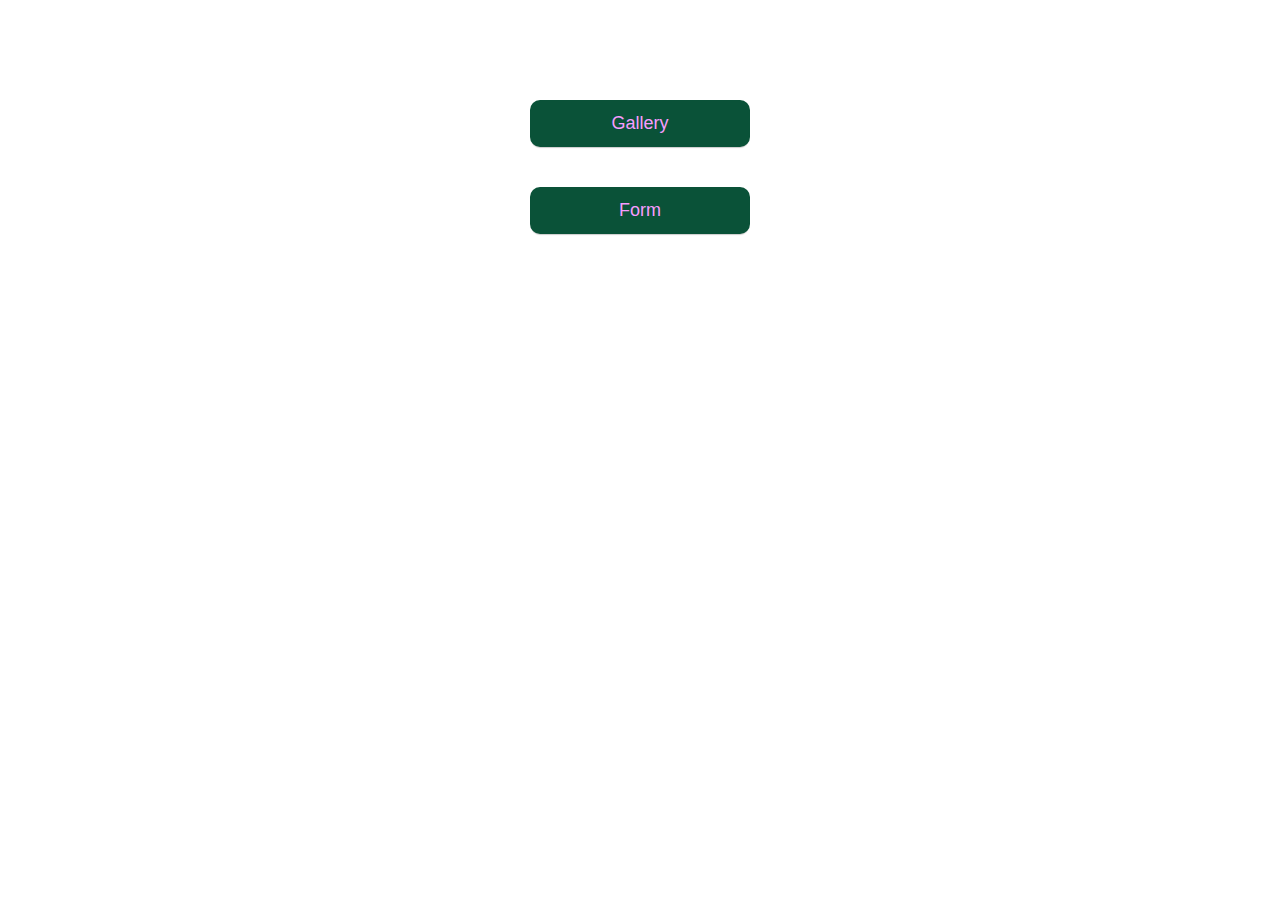
<file: src/index.html>
<!DOCTYPE html>
<html lang="en">
  <head>
    <meta charset="UTF-8" />
    <meta name="viewport" content="width=device-width, initial-scale=1.0" />
    <title>JS Homework 9</title>
    <link rel="stylesheet" href="./css/styles.css" />
  </head>
  <body>
    <div class=container>
    <ul class="task-list">
      <li class="list-item">
        <a href="./1-gallery.html" class="item-link">Gallery</a>
      </li>
      <li class="list-item">
        <a href="./2-form.html" class="item-link">Form</a>
      </li>
      </div>
      <script type="module" src="./js/1-gallery.js"></script>
      <script type="module" src="./js/2-form.js"></script>
    </ul>
  </body>
</html>
</file>
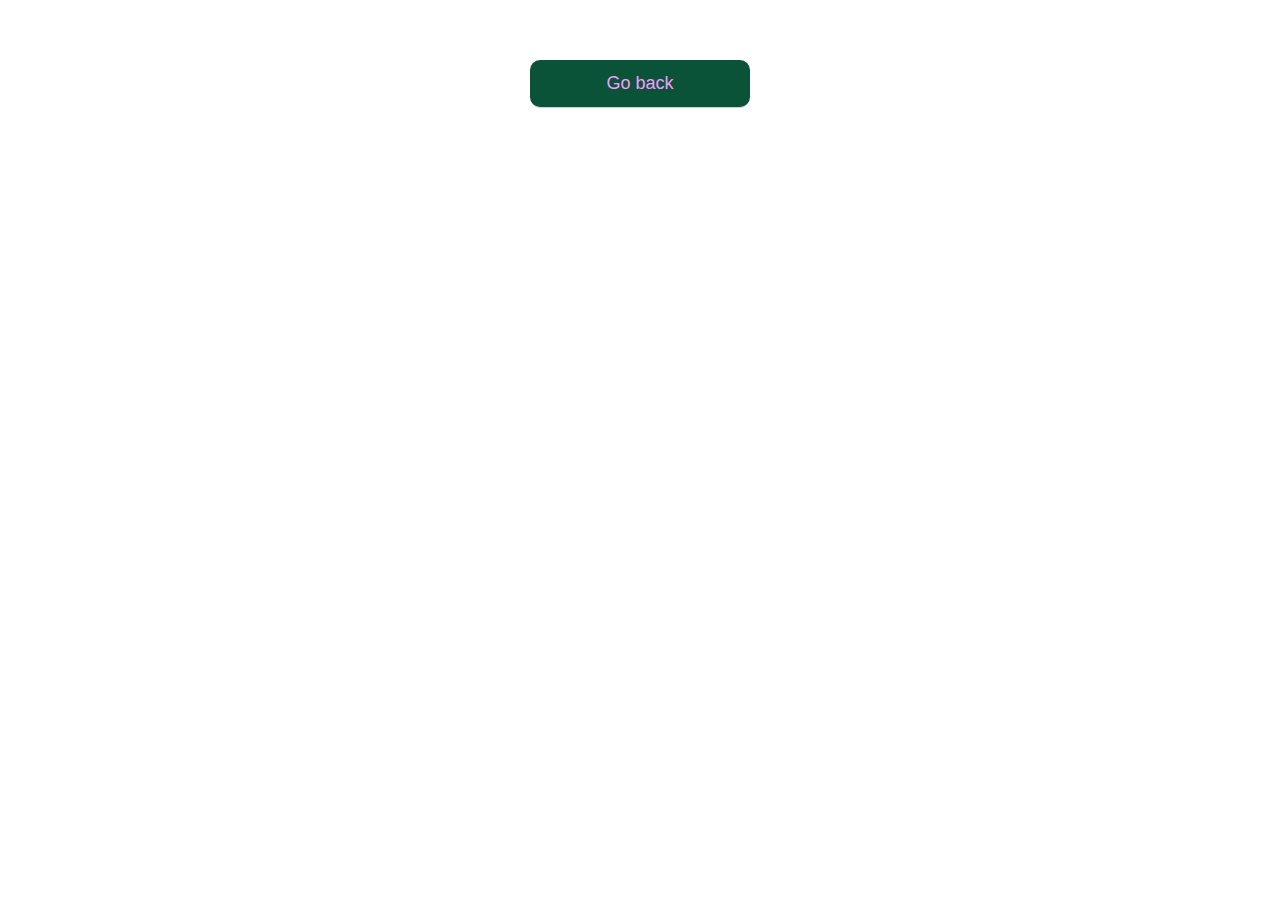
<file: src/1-gallery.html>
<!DOCTYPE html>
<html lang="en">
  <head>
    <meta charset="UTF-8" />
    <meta http-equiv="X-UA-Compatible" content="IE=edge" />
    <meta name="viewport" content="width=device-width, initial-scale=1.0" />
    <title>Gallery</title>
    <link rel="stylesheet" href="./css/styles.css" />
  </head>
  <body>
    <ul class="gallery"></ul>
    <a href="./index.html" class="back-btn">Go back</a>
  </body>
  <script src="./js/1-gallery.js" type="module"></script>
</html>
</file>
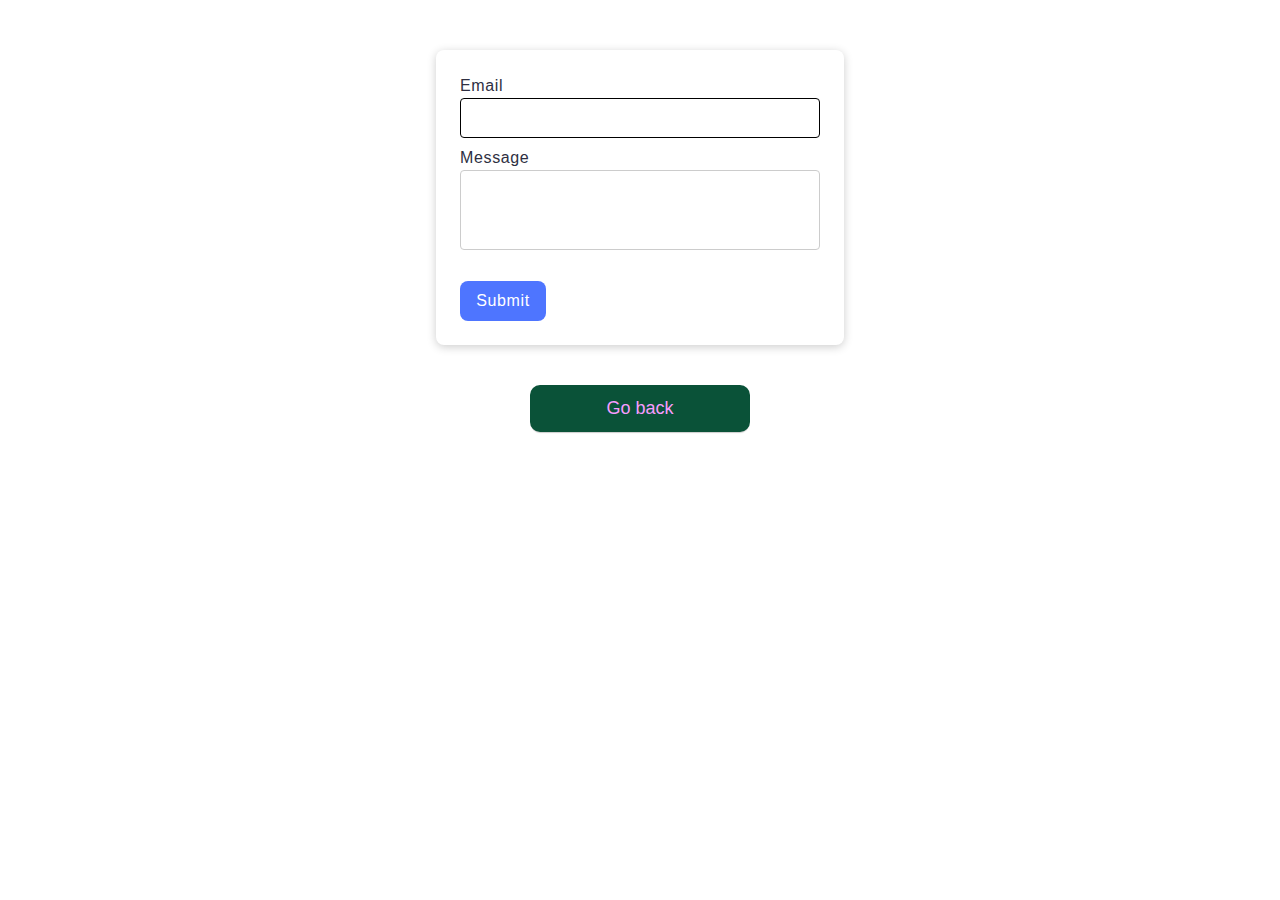
<file: src/2-form.html>
<!DOCTYPE html>
<html lang="en">
  <head>
    <meta charset="UTF-8" />
    <meta http-equiv="X-UA-Compatible" content="IE=edge" />
    <meta name="viewport" content="width=device-width, initial-scale=1.0" />
    <title>Form</title>
    <link rel="stylesheet" href="./css/styles.css" />
  </head>
  <body>
    <form class="feedback-form" autocomplete="off">
      <label class="form-label">
        Email
        <input type="email" name="email" autofocus class="form-input" />
      </label>
      <label class="form-label">
        Message
        <textarea name="message" rows="8" class="form-textarea"></textarea>
      </label>
      <button type="submit" class="form-button">Submit</button>
    </form>

    <a href="./index.html" class="back-btn">Go back</a>
  </body>
  <script src="./js/2-form.js" type="module"></script>
</html>
</file>
<file: src/css/styles.css>
/**
  |============================
  | include css partials with
  | default @import url()
  |============================
*/
/* Common styles */
@import url('./reset.css');
@import url('./base.css');
@import url('./container.css');
@import url('./index.css');
@import url('./gallery.css');
@import url('./form.css');
</file>
